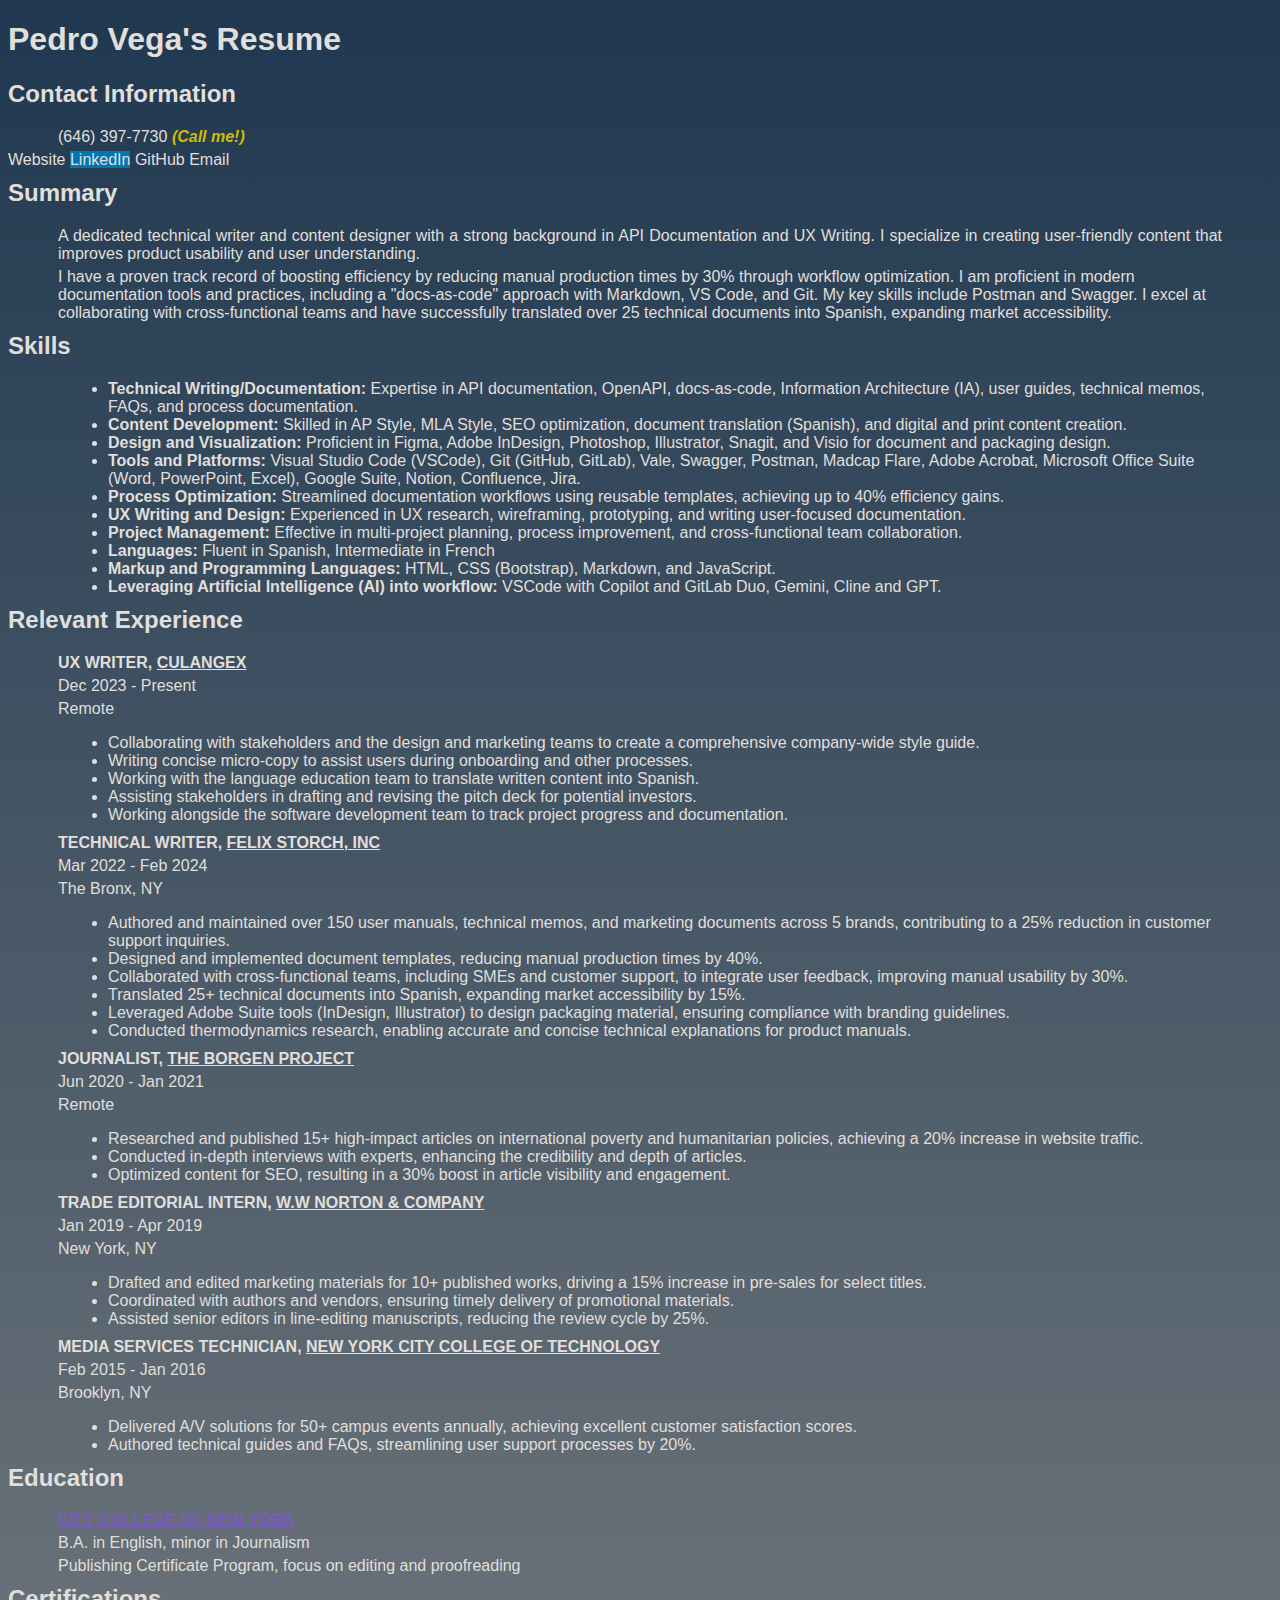
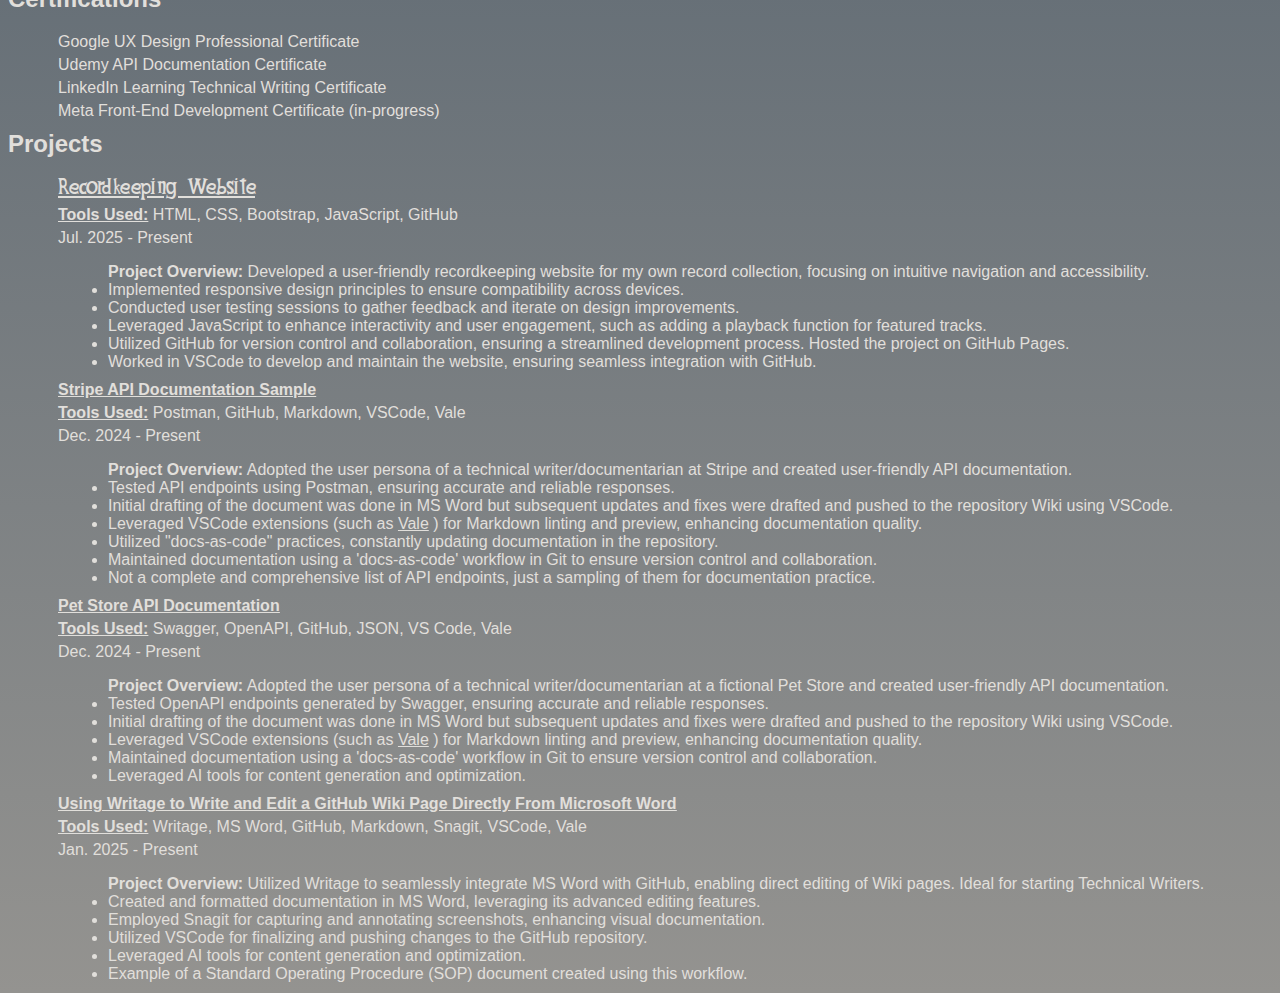
<file: index.html>
<!DOCTYPE html>

<html>
    <head>
        <title>Pedro Vega's Resume</title>
        <link
            href="https://cdn.jsdelivr.net/npm/bootstrap@5.3.2/dist/css/bootstrap.min.css"
            rel="stylesheet"
            integrity="sha384-T3c6CoIi6uLrA9TneNEoa7RxnatzjcDSCmG1MXxSR1GAsXEV/Dwwykc2MPK8M2HN"
            crossorigin="anonymous"
        /> 
        <style>
                @font-face {
                font-family: 'FantiqueFourr';
                src: url('fonts/FantiqueFourr.ttf') format('truetype');
                font-weight: normal;
                font-style: normal;
                }
                body {
                    background: linear-gradient(180deg, rgb(31, 56, 80), rgb(148, 147, 144));
                    color: #e1dfdb;
                    font-family: Arial, sans-serif; 
                } 
                p {
                    margin-top: 5px;
                    margin-bottom: 5px;
                    margin-left: 50px; 
                    margin-right: 50px; 
                }
                h2 {
                    margin-top: 10px;
                }

                ul {
                    margin-bottom: 10px;
                    margin-left: 60px;
                    margin-right: 50px;
                }

                .btn-custom-blue {
                    background-color: #0077B5;
                    color: white;
                }
                .text-custom {
                    color: #7c5ac5;
                }
                .text-justify {
                    text-align: justify;
                }
                a:link {
                    color: #e1dfdb;
                    text-decoration: underline; 
                }
                .recordkeeping {
                font-family: 'FantiqueFourr', Arial, sans-serif;
                font-weight: normal;
                font-style: normal;
                text-align: center;
                color: #e1dfdb;
                font-size: 1.5em;
                word-spacing: 1px;
                letter-spacing: -1px;
                margin-top: 20px;
                margin-bottom: 20px;
                }

            </style>
    </head>
    <body>
        <div class="gradient-text">
        <h1 class="text-center display-1" ><b>Pedro Vega's Resume</b></h1>
        <h2 class="text-center">Contact Information</h2>
        <p class="text-center"> 
            <a href="tel:+16463977730" style="text-decoration: none;">(646) 397-7730</a> 
            <a href="https://www.youtube.com/watch?v=StKVS0eI85I" target="_blank" style="color: #ccbc00; text-decoration: none;">
                <em><b>(Call me!)</b></em>
            </a>
        </p>
        <div class="text-center">
            <a class="btn btn-primary text-light" href="https://pedrovega.nyc" target="_blank" role="button" style="text-decoration:none;" aria-label="Visit Pedro Vega's Portfolio website">Website</a>
            <a class="btn btn-custom-blue text-light" href="https://linkedin.com/in/pvega62" target="_blank" role="button" style="text-decoration:none;">LinkedIn</a>
            <a class="btn btn-dark text-light" href="https://github.com/pvega62/portfolio" target="_blank" role="button" style="text-decoration:none;">GitHub</a>
            <a class="btn btn-light text-danger" href="mailto:vega.pedro96@gmail.com" style="text-decoration:none;">Email</a>
        </div>
        <h2 class="text-center">Summary</h2>

        <p class="text-justify">A dedicated technical writer and content designer with a strong background in API Documentation and UX Writing. I specialize in creating user-friendly content that improves product usability and user understanding.
            <p>I have a proven track record of boosting efficiency by reducing manual production times by 30% through workflow optimization. I am proficient in modern documentation tools and practices, including a "docs-as-code" approach with Markdown, VS Code, and Git. My key skills include Postman and Swagger. I excel at collaborating with cross-functional teams and have successfully translated over 25 technical documents into Spanish, expanding market accessibility.</p>
        <h2 class="text-center">Skills</h2>
        <ul>
            <li><b>Technical Writing/Documentation:</b> Expertise in API documentation, OpenAPI, docs-as-code, Information Architecture (IA),  user guides, technical memos, FAQs, and process documentation.</li>
            <li><b>Content Development:</b> Skilled in AP Style, MLA Style, SEO optimization, document translation (Spanish), and digital and print content creation.</li>
            <li><b>Design and Visualization:</b> Proficient in Figma, Adobe InDesign, Photoshop, Illustrator, Snagit, and Visio for document and packaging design.</li>
            <li><b>Tools and Platforms:</b> Visual Studio Code (VSCode), Git (GitHub, GitLab), Vale, Swagger, Postman, Madcap Flare, Adobe Acrobat, Microsoft Office Suite (Word, PowerPoint, Excel), Google Suite, Notion, Confluence, Jira.</li>
            <li><b>Process Optimization:</b> Streamlined documentation workflows using reusable templates, achieving up to 40% efficiency gains.</li>
            <li><b>UX Writing and Design:</b> Experienced in UX research, wireframing, prototyping, and writing user-focused documentation.</li>
            <li><b>Project Management:</b> Effective in multi-project planning, process improvement, and cross-functional team collaboration.</li>
            <li><b>Languages:</b> Fluent in Spanish, Intermediate in French</li>
            <li><b>Markup and Programming Languages:</b> HTML, CSS (Bootstrap), Markdown, and JavaScript.</li>
            <li><b>Leveraging Artificial Intelligence (AI) into workflow:</b> VSCode with Copilot and GitLab Duo, Gemini, Cline and GPT.</li>
        </ul>
        <h2 class="text-center">Relevant Experience</h2>
        <p><b>UX WRITER, <a href="https://www.culangex.com/" target="_blank">CULANGEX</a></b></p>
        <p>Dec 2023 - Present</p>
        <p>Remote</p>
        <ul>
            <li>Collaborating with stakeholders and the design and marketing teams to create a comprehensive company-wide style guide.</li>
            <li>Writing concise micro-copy to assist users during onboarding and other processes.</li>
            <li>Working with the language education team to translate written content into Spanish.</li>
            <li>Assisting stakeholders in drafting and revising the pitch deck for potential investors.</li>
            <li>Working alongside the software development team to track project progress and documentation.</li>
        </ul>
        <p><b>TECHNICAL WRITER, <a href="https://felixstorchinc.com/" target="_blank">FELIX STORCH, INC</a></b></p>
        <p>Mar 2022 - Feb 2024</p>
        <p>The Bronx, NY</p>
        <ul>
            <li>Authored and maintained over 150 user manuals, technical memos, and marketing documents across 5 brands, contributing to a 25% reduction in customer support inquiries.</li>
            <li>Designed and implemented document templates, reducing manual production times by 40%.</li>
            <li>Collaborated with cross-functional teams, including SMEs and customer support, to integrate user feedback, improving manual usability by 30%.</li>
            <li>Translated 25+ technical documents into Spanish, expanding market accessibility by 15%.</li>
            <li>Leveraged Adobe Suite tools (InDesign, Illustrator) to design packaging material, ensuring compliance with branding guidelines.</li>
            <li>Conducted thermodynamics research, enabling accurate and concise technical explanations for product manuals.</li>
            </ul>
        <p><b>JOURNALIST, <a href="https://borgenproject.org/" target="_blank">THE BORGEN PROJECT</a></b></p> 
        <p>Jun 2020 - Jan 2021</p>
        <p>Remote</p>
        <ul>
            <li>Researched and published 15+ high-impact articles on international poverty and humanitarian policies, achieving a 20% increase in website traffic.</li>
            <li>Conducted in-depth interviews with experts, enhancing the credibility and depth of articles.</li>
            <li>Optimized content for SEO, resulting in a 30% boost in article visibility and engagement.</li>
        </ul>
        <p><b>TRADE EDITORIAL INTERN, <a href="https://wwnorton.com" target="_blank">W.W NORTON & COMPANY</a></b></p>
        <p>Jan 2019 - Apr 2019</p>
        <p>New York, NY</p>
        <ul>
            <li>Drafted and edited marketing materials for 10+ published works, driving a 15% increase in pre-sales for select titles.</li>
            <li>Coordinated with authors and vendors, ensuring timely delivery of promotional materials.</li>
            <li>Assisted senior editors in line-editing manuscripts, reducing the review cycle by 25%.</li>
        </ul>
        <p><b>MEDIA SERVICES TECHNICIAN, <a href="https://www.citytech.cuny.edu/" target="_blank"> NEW YORK CITY COLLEGE OF TECHNOLOGY</a></b></p>
        <p>Feb 2015 - Jan 2016</p>
        <p>Brooklyn, NY</p>
        <ul>
            <li>Delivered A/V solutions for 50+ campus events annually, achieving excellent customer satisfaction scores.</li>
            <li>Authored technical guides and FAQs, streamlining user support processes by 20%.</li>
        </ul>
        <h2 class="text-center">Education</h2>
        <a href="https://www.ccny.cuny.edu/" target="_blank" style="color: #7c5ac5; margin-left: 50px;"><b>CITY COLLEGE OF NEW YORK</b></a>
        <p>B.A. in English, minor in Journalism</p>
        <p>Publishing Certificate Program, focus on editing and proofreading</p>
        <h2 class="text-center">Certifications</h2>
        <p>Google UX Design Professional Certificate</p>
        <p>Udemy API Documentation Certificate</p>
        <p>LinkedIn Learning Technical Writing Certificate</p>
        <p>Meta Front-End Development Certificate (in-progress)</p>
        <h2 class="text-center"> Projects </h2>
              <p><b><a href="https://pvega62.github.io/Recordkeeping/" class="recordkeeping"><u>Recordkeeping Website</u></a></b></p>

        <p><u><b>Tools Used:</b></u> HTML, CSS, Bootstrap, JavaScript, GitHub</p>
        <p>Jul. 2025 - Present</p>
        <ul>
        <b>Project Overview:</b> Developed a user-friendly recordkeeping website for my own record collection, focusing on intuitive navigation and accessibility.
        <li>Implemented responsive design principles to ensure compatibility across devices.</li>
        <li>Conducted user testing sessions to gather feedback and iterate on design improvements.</li>
        <li>Leveraged JavaScript to enhance interactivity and user engagement, such as adding a playback function for featured tracks.</li>
        <li>Utilized GitHub for version control and collaboration, ensuring a streamlined development process. Hosted the project on GitHub Pages.</li>
        <li>Worked in VSCode to develop and maintain the website, ensuring seamless integration with GitHub.</li>
        </ul>
                <p><b><a href="https://github.com/pvega62/Portfolio/wiki/Stripe-API-Documentation-Sample" target="_blank"><u>Stripe API Documentation Sample</u></a></b></p>

        <p><u><b>Tools Used:</b></u> Postman, GitHub, Markdown, VSCode, Vale</p>
        <p>Dec. 2024 - Present</p>
        <ul>
        <b>Project Overview:</b> Adopted the user persona of a technical writer/documentarian at Stripe and created user-friendly API documentation.
        <li>Tested API endpoints using Postman, ensuring accurate and reliable responses.</li>
        <li>Initial drafting of the document was done in MS Word but subsequent updates and fixes were drafted and pushed to the repository Wiki using VSCode.</li>
        <li>Leveraged VSCode extensions (such as <a href="https://vale.sh/" target="_blank">Vale</a> ) for Markdown linting and preview, enhancing documentation quality.</li>
        <li>Utilized "docs-as-code" practices, constantly updating documentation in the repository.</li>
        <li>Maintained documentation using a 'docs-as-code' workflow in Git to ensure version control and collaboration.</li>
        <li>Not a complete and comprehensive list of API endpoints, just a sampling of them for documentation practice.</li>
        </ul>
                <p><b><a href="https://github.com/pvega62/Portfolio/wiki/Pet-Store-API-Documentation-Sample" target="_blank"><u>Pet Store API Documentation</u></a></b></p>

        <p><u><b>Tools Used:</b></u> Swagger, OpenAPI, GitHub, JSON, VS Code, Vale</p>
        <p>Dec. 2024 - Present</p>
        <ul>
        <b>Project Overview:</b> Adopted the user persona of a technical writer/documentarian at a fictional Pet Store and created user-friendly API documentation.
        <li>Tested OpenAPI endpoints generated by Swagger, ensuring accurate and reliable responses.</li>
        <li>Initial drafting of the document was done in MS Word but subsequent updates and fixes were drafted and pushed to the repository Wiki using VSCode.</li>
        <li>Leveraged VSCode extensions (such as <a href="https://vale.sh/" target="_blank">Vale</a> ) for Markdown linting and preview, enhancing documentation quality.</li>
        <li>Maintained documentation using a 'docs-as-code' workflow in Git to ensure version control and collaboration.</li>
        <li>Leveraged AI tools for content generation and optimization.</li>
        </ul>
        <p><b><a href="https://github.com/pvega62/Portfolio/wiki/Using-Writage-to-Write-and-Edit-a-GitHub-Wiki-Page-Directly-From-Microsoft-Word" target="_blank"><u>Using Writage to Write and Edit a GitHub Wiki Page Directly From Microsoft Word</u></a></b></p>

        <p><b><u>Tools Used:</u></b> Writage, MS Word, GitHub, Markdown, Snagit, VSCode, Vale</p>
        <p>Jan. 2025 - Present</p>
        <ul>
        <b>Project Overview:</b> Utilized Writage to seamlessly integrate MS Word with GitHub, enabling direct editing of Wiki pages. Ideal for starting Technical Writers.
        <li>Created and formatted documentation in MS Word, leveraging its advanced editing features.</li>
        <li>Employed Snagit for capturing and annotating screenshots, enhancing visual documentation.</li>
        <li>Utilized VSCode for finalizing and pushing changes to the GitHub repository.</li>
        <li>Leveraged AI tools for content generation and optimization.</li>
        <li>Example of a Standard Operating Procedure (SOP) document created using this workflow.</li>
        </ul>
        </div>
    </body>
</html>
</file>
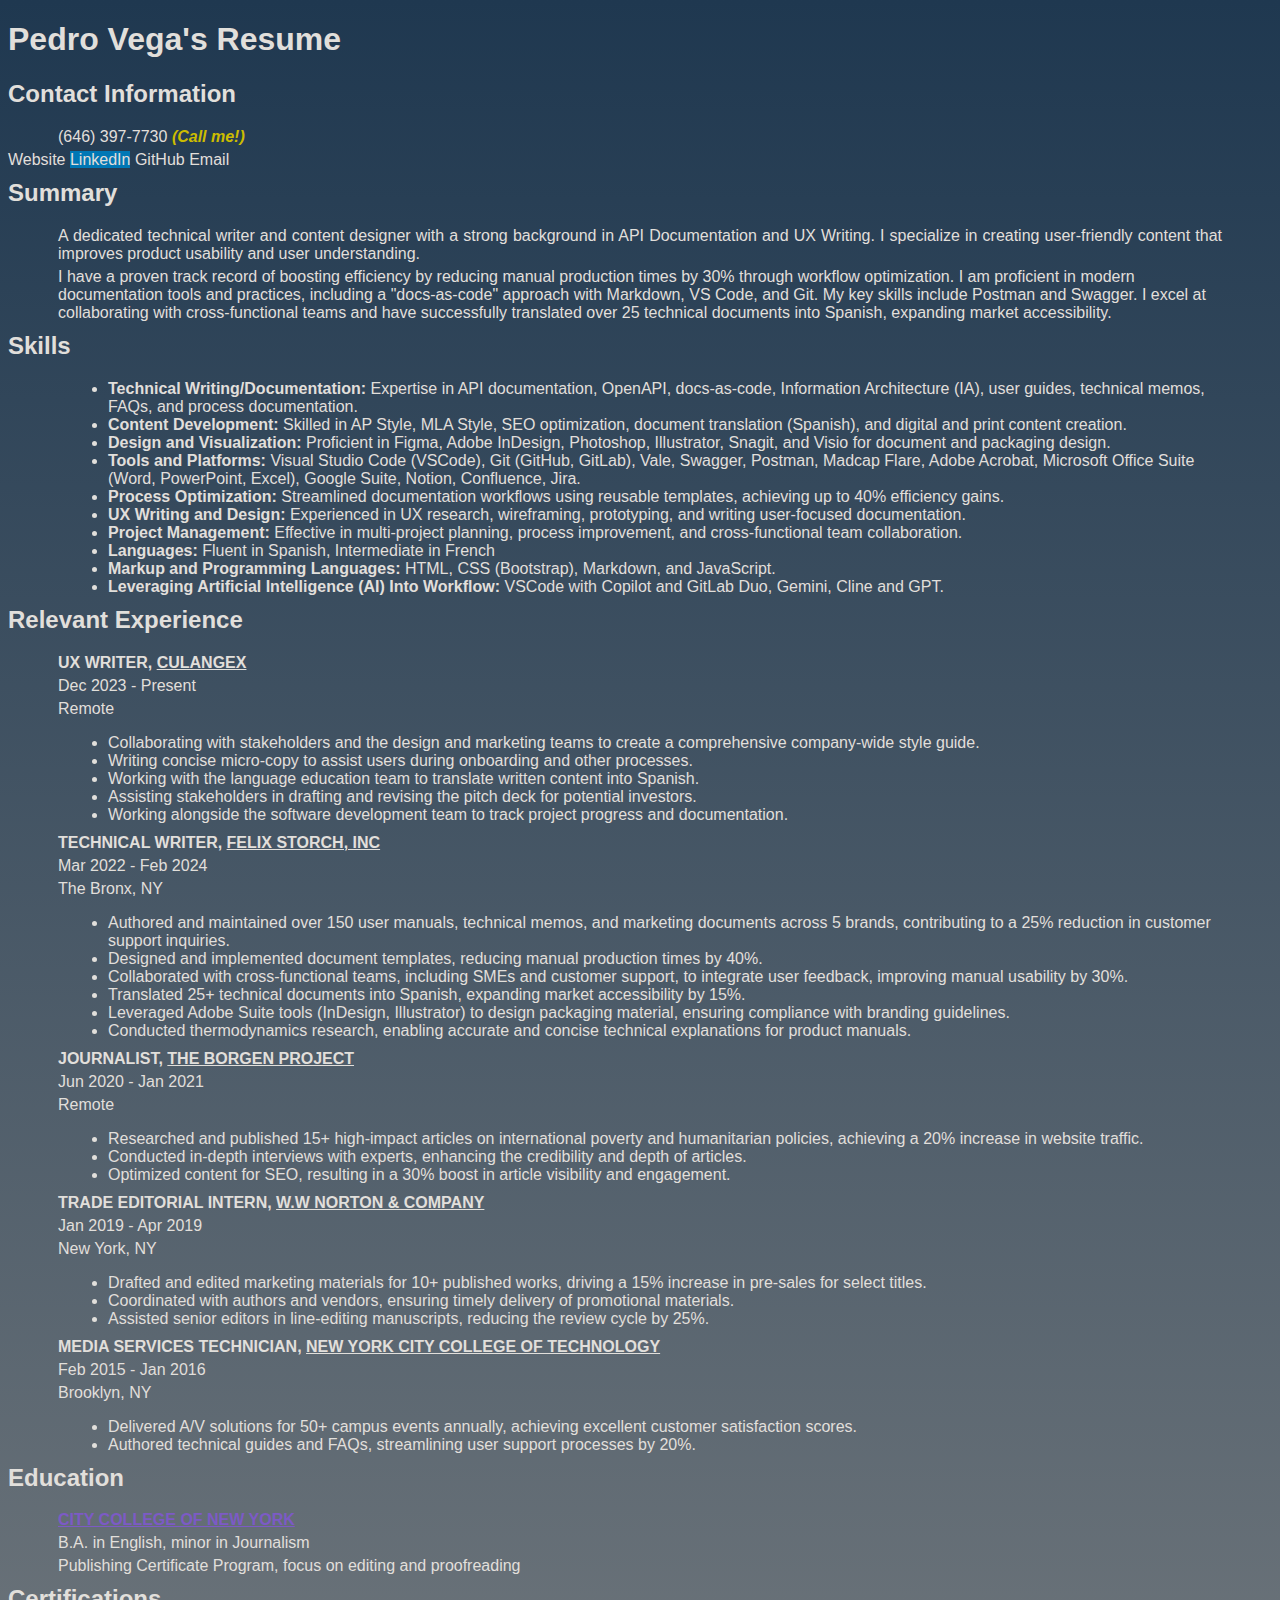
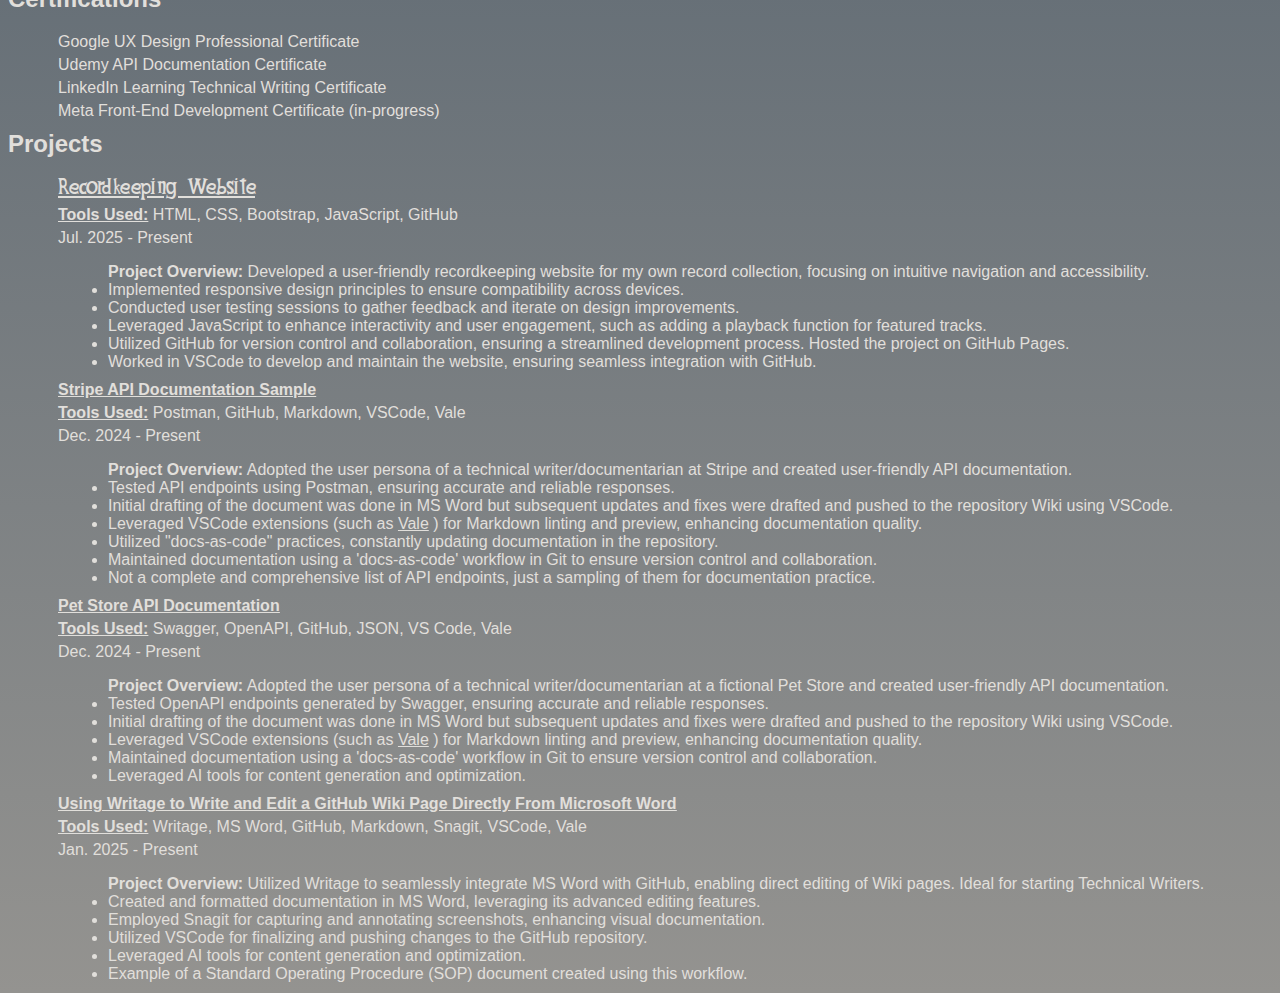
<file: resume.html>
<!DOCTYPE html>

<html>
    <head>
        <title>Pedro Vega's Resume</title>
        <link rel="stylesheet" href="style.css">
    </head>
    <body>
        <div class="gradient-text">
        <h1 class="text-center display-1" ><b>Pedro Vega's Resume</b></h1>
        <h2 class="text-center">Contact Information</h2>
        <p class="text-center"> 
            <a href="tel:+16463977730" style="text-decoration: none;">(646) 397-7730</a> 
            <a href="https://www.youtube.com/watch?v=StKVS0eI85I" target="_blank" style="color: #ccbc00; text-decoration: none;">
                <em><b>(Call me!)</b></em>
            </a>
        </p>
        <div class="text-center">
            <a class="btn btn-primary text-light" href="https://pedrovega.nyc" target="_blank" role="button" style="text-decoration:none;" aria-label="Visit Pedro Vega's Portfolio website">Website</a>
            <a class="btn btn-custom-blue text-light" href="https://linkedin.com/in/pvega62" target="_blank" role="button" style="text-decoration:none;">LinkedIn</a>
            <a class="btn btn-dark text-light" href="https://github.com/pvega62/portfolio" target="_blank" role="button" style="text-decoration:none;">GitHub</a>
            <a class="btn btn-light text-danger" href="mailto:vega.pedro96@gmail.com" style="text-decoration:none;">Email</a>
        </div>
        <h2 class="text-center">Summary</h2>

        <p class="text-justify">A dedicated technical writer and content designer with a strong background in API Documentation and UX Writing. I specialize in creating user-friendly content that improves product usability and user understanding.
            <p>I have a proven track record of boosting efficiency by reducing manual production times by 30% through workflow optimization. I am proficient in modern documentation tools and practices, including a "docs-as-code" approach with Markdown, VS Code, and Git. My key skills include Postman and Swagger. I excel at collaborating with cross-functional teams and have successfully translated over 25 technical documents into Spanish, expanding market accessibility.</p>
        <h2 class="text-center">Skills</h2>
        <ul>
            <li><b>Technical Writing/Documentation:</b> Expertise in API documentation, OpenAPI, docs-as-code, Information Architecture (IA),  user guides, technical memos, FAQs, and process documentation.</li>
            <li><b>Content Development:</b> Skilled in AP Style, MLA Style, SEO optimization, document translation (Spanish), and digital and print content creation.</li>
            <li><b>Design and Visualization:</b> Proficient in Figma, Adobe InDesign, Photoshop, Illustrator, Snagit, and Visio for document and packaging design.</li>
            <li><b>Tools and Platforms:</b> Visual Studio Code (VSCode), Git (GitHub, GitLab), Vale, Swagger, Postman, Madcap Flare, Adobe Acrobat, Microsoft Office Suite (Word, PowerPoint, Excel), Google Suite, Notion, Confluence, Jira.</li>
            <li><b>Process Optimization:</b> Streamlined documentation workflows using reusable templates, achieving up to 40% efficiency gains.</li>
            <li><b>UX Writing and Design:</b> Experienced in UX research, wireframing, prototyping, and writing user-focused documentation.</li>
            <li><b>Project Management:</b> Effective in multi-project planning, process improvement, and cross-functional team collaboration.</li>
            <li><b>Languages:</b> Fluent in Spanish, Intermediate in French</li>
            <li><b>Markup and Programming Languages:</b> HTML, CSS (Bootstrap), Markdown, and JavaScript.</li>
            <li><b>Leveraging Artificial Intelligence (AI) Into Workflow:</b> VSCode with Copilot and GitLab Duo, Gemini, Cline and GPT.</li>
        </ul>
        <h2 class="text-center">Relevant Experience</h2>
        <p><b>UX WRITER, <a href="https://www.culangex.com/" target="_blank">CULANGEX</a></b></p>
        <p>Dec 2023 - Present</p>
        <p>Remote</p>
        <ul>
            <li>Collaborating with stakeholders and the design and marketing teams to create a comprehensive company-wide style guide.</li>
            <li>Writing concise micro-copy to assist users during onboarding and other processes.</li>
            <li>Working with the language education team to translate written content into Spanish.</li>
            <li>Assisting stakeholders in drafting and revising the pitch deck for potential investors.</li>
            <li>Working alongside the software development team to track project progress and documentation.</li>
        </ul>
        <p><b>TECHNICAL WRITER, <a href="https://felixstorchinc.com/" target="_blank">FELIX STORCH, INC</a></b></p>
        <p>Mar 2022 - Feb 2024</p>
        <p>The Bronx, NY</p>
        <ul>
            <li>Authored and maintained over 150 user manuals, technical memos, and marketing documents across 5 brands, contributing to a 25% reduction in customer support inquiries.</li>
            <li>Designed and implemented document templates, reducing manual production times by 40%.</li>
            <li>Collaborated with cross-functional teams, including SMEs and customer support, to integrate user feedback, improving manual usability by 30%.</li>
            <li>Translated 25+ technical documents into Spanish, expanding market accessibility by 15%.</li>
            <li>Leveraged Adobe Suite tools (InDesign, Illustrator) to design packaging material, ensuring compliance with branding guidelines.</li>
            <li>Conducted thermodynamics research, enabling accurate and concise technical explanations for product manuals.</li>
            </ul>
        <p><b>JOURNALIST, <a href="https://borgenproject.org/" target="_blank">THE BORGEN PROJECT</a></b></p> 
        <p>Jun 2020 - Jan 2021</p>
        <p>Remote</p>
        <ul>
            <li>Researched and published 15+ high-impact articles on international poverty and humanitarian policies, achieving a 20% increase in website traffic.</li>
            <li>Conducted in-depth interviews with experts, enhancing the credibility and depth of articles.</li>
            <li>Optimized content for SEO, resulting in a 30% boost in article visibility and engagement.</li>
        </ul>
        <p><b>TRADE EDITORIAL INTERN, <a href="https://wwnorton.com" target="_blank">W.W NORTON & COMPANY</a></b></p>
        <p>Jan 2019 - Apr 2019</p>
        <p>New York, NY</p>
        <ul>
            <li>Drafted and edited marketing materials for 10+ published works, driving a 15% increase in pre-sales for select titles.</li>
            <li>Coordinated with authors and vendors, ensuring timely delivery of promotional materials.</li>
            <li>Assisted senior editors in line-editing manuscripts, reducing the review cycle by 25%.</li>
        </ul>
        <p><b>MEDIA SERVICES TECHNICIAN, <a href="https://www.citytech.cuny.edu/" target="_blank"> NEW YORK CITY COLLEGE OF TECHNOLOGY</a></b></p>
        <p>Feb 2015 - Jan 2016</p>
        <p>Brooklyn, NY</p>
        <ul>
            <li>Delivered A/V solutions for 50+ campus events annually, achieving excellent customer satisfaction scores.</li>
            <li>Authored technical guides and FAQs, streamlining user support processes by 20%.</li>
        </ul>
        <h2 class="text-center">Education</h2>
        <a href="https://www.ccny.cuny.edu/" target="_blank" style="color: #7c5ac5; margin-left: 50px;"><b>CITY COLLEGE OF NEW YORK</b></a>
        <p>B.A. in English, minor in Journalism</p>
        <p>Publishing Certificate Program, focus on editing and proofreading</p>
        <h2 class="text-center">Certifications</h2>
        <p>Google UX Design Professional Certificate</p>
        <p>Udemy API Documentation Certificate</p>
        <p>LinkedIn Learning Technical Writing Certificate</p>
        <p>Meta Front-End Development Certificate (in-progress)</p>
        <h2 class="text-center"> Projects </h2>
              <p><b><a href="https://pvega62.github.io/Recordkeeping/" class="recordkeeping"><u>Recordkeeping Website</u></a></b></p>

        <p><u><b>Tools Used:</b></u> HTML, CSS, Bootstrap, JavaScript, GitHub</p>
        <p>Jul. 2025 - Present</p>
        <ul>
        <b>Project Overview:</b> Developed a user-friendly recordkeeping website for my own record collection, focusing on intuitive navigation and accessibility.
        <li>Implemented responsive design principles to ensure compatibility across devices.</li>
        <li>Conducted user testing sessions to gather feedback and iterate on design improvements.</li>
        <li>Leveraged JavaScript to enhance interactivity and user engagement, such as adding a playback function for featured tracks.</li>
        <li>Utilized GitHub for version control and collaboration, ensuring a streamlined development process. Hosted the project on GitHub Pages.</li>
        <li>Worked in VSCode to develop and maintain the website, ensuring seamless integration with GitHub.</li>
        </ul>
                <p><b><a href="https://github.com/pvega62/Portfolio/wiki/Stripe-API-Documentation-Sample" target="_blank"><u>Stripe API Documentation Sample</u></a></b></p>

        <p><u><b>Tools Used:</b></u> Postman, GitHub, Markdown, VSCode, Vale</p>
        <p>Dec. 2024 - Present</p>
        <ul>
        <b>Project Overview:</b> Adopted the user persona of a technical writer/documentarian at Stripe and created user-friendly API documentation.
        <li>Tested API endpoints using Postman, ensuring accurate and reliable responses.</li>
        <li>Initial drafting of the document was done in MS Word but subsequent updates and fixes were drafted and pushed to the repository Wiki using VSCode.</li>
        <li>Leveraged VSCode extensions (such as <a href="https://vale.sh/" target="_blank">Vale</a> ) for Markdown linting and preview, enhancing documentation quality.</li>
        <li>Utilized "docs-as-code" practices, constantly updating documentation in the repository.</li>
        <li>Maintained documentation using a 'docs-as-code' workflow in Git to ensure version control and collaboration.</li>
        <li>Not a complete and comprehensive list of API endpoints, just a sampling of them for documentation practice.</li>
        </ul>
                <p><b><a href="https://github.com/pvega62/Portfolio/wiki/Pet-Store-API-Documentation-Sample" target="_blank"><u>Pet Store API Documentation</u></a></b></p>

        <p><u><b>Tools Used:</b></u> Swagger, OpenAPI, GitHub, JSON, VS Code, Vale</p>
        <p>Dec. 2024 - Present</p>
        <ul>
        <b>Project Overview:</b> Adopted the user persona of a technical writer/documentarian at a fictional Pet Store and created user-friendly API documentation.
        <li>Tested OpenAPI endpoints generated by Swagger, ensuring accurate and reliable responses.</li>
        <li>Initial drafting of the document was done in MS Word but subsequent updates and fixes were drafted and pushed to the repository Wiki using VSCode.</li>
        <li>Leveraged VSCode extensions (such as <a href="https://vale.sh/" target="_blank">Vale</a> ) for Markdown linting and preview, enhancing documentation quality.</li>
        <li>Maintained documentation using a 'docs-as-code' workflow in Git to ensure version control and collaboration.</li>
        <li>Leveraged AI tools for content generation and optimization.</li>
        </ul>
        <p><b><a href="https://github.com/pvega62/Portfolio/wiki/Using-Writage-to-Write-and-Edit-a-GitHub-Wiki-Page-Directly-From-Microsoft-Word" target="_blank"><u>Using Writage to Write and Edit a GitHub Wiki Page Directly From Microsoft Word</u></a></b></p>

        <p><b><u>Tools Used:</u></b> Writage, MS Word, GitHub, Markdown, Snagit, VSCode, Vale</p>
        <p>Jan. 2025 - Present</p>
        <ul>
        <b>Project Overview:</b> Utilized Writage to seamlessly integrate MS Word with GitHub, enabling direct editing of Wiki pages. Ideal for starting Technical Writers.
        <li>Created and formatted documentation in MS Word, leveraging its advanced editing features.</li>
        <li>Employed Snagit for capturing and annotating screenshots, enhancing visual documentation.</li>
        <li>Utilized VSCode for finalizing and pushing changes to the GitHub repository.</li>
        <li>Leveraged AI tools for content generation and optimization.</li>
        <li>Example of a Standard Operating Procedure (SOP) document created using this workflow.</li>
        </ul>
        </div>
    </body>
</html>
</file>
<file: style.css>
@font-face {
                font-family: 'FantiqueFourr';
                src: url('fonts/FantiqueFourr.ttf') format('truetype');
                font-weight: normal;
                font-style: normal;
                }
                body {
                    background: linear-gradient(180deg, rgb(31, 56, 80), rgb(148, 147, 144));
                    color: #e1dfdb;
                    font-family: Arial, sans-serif; 
                } 
                p {
                    margin-top: 5px;
                    margin-bottom: 5px;
                    margin-left: 50px; 
                    margin-right: 50px; 
                }
                h2 {
                    margin-top: 10px;
                }

                ul {
                    margin-bottom: 10px;
                    margin-left: 60px;
                    margin-right: 50px;
                }

                .btn-custom-blue {
                    background-color: #0077B5;
                    color: white;
                }
                .text-custom {
                    color: #7c5ac5;
                }
                .text-justify {
                    text-align: justify;
                }
                a:link {
                    color: #e1dfdb;
                    text-decoration: underline; 
                }
                .recordkeeping {
                font-family: 'FantiqueFourr', Arial, sans-serif;
                font-weight: normal;
                font-style: normal;
                text-align: center;
                color: #e1dfdb;
                font-size: 1.5em;
                word-spacing: 1px;
                letter-spacing: -1px;
                margin-top: 20px;
                margin-bottom: 20px;
                }
</file>
